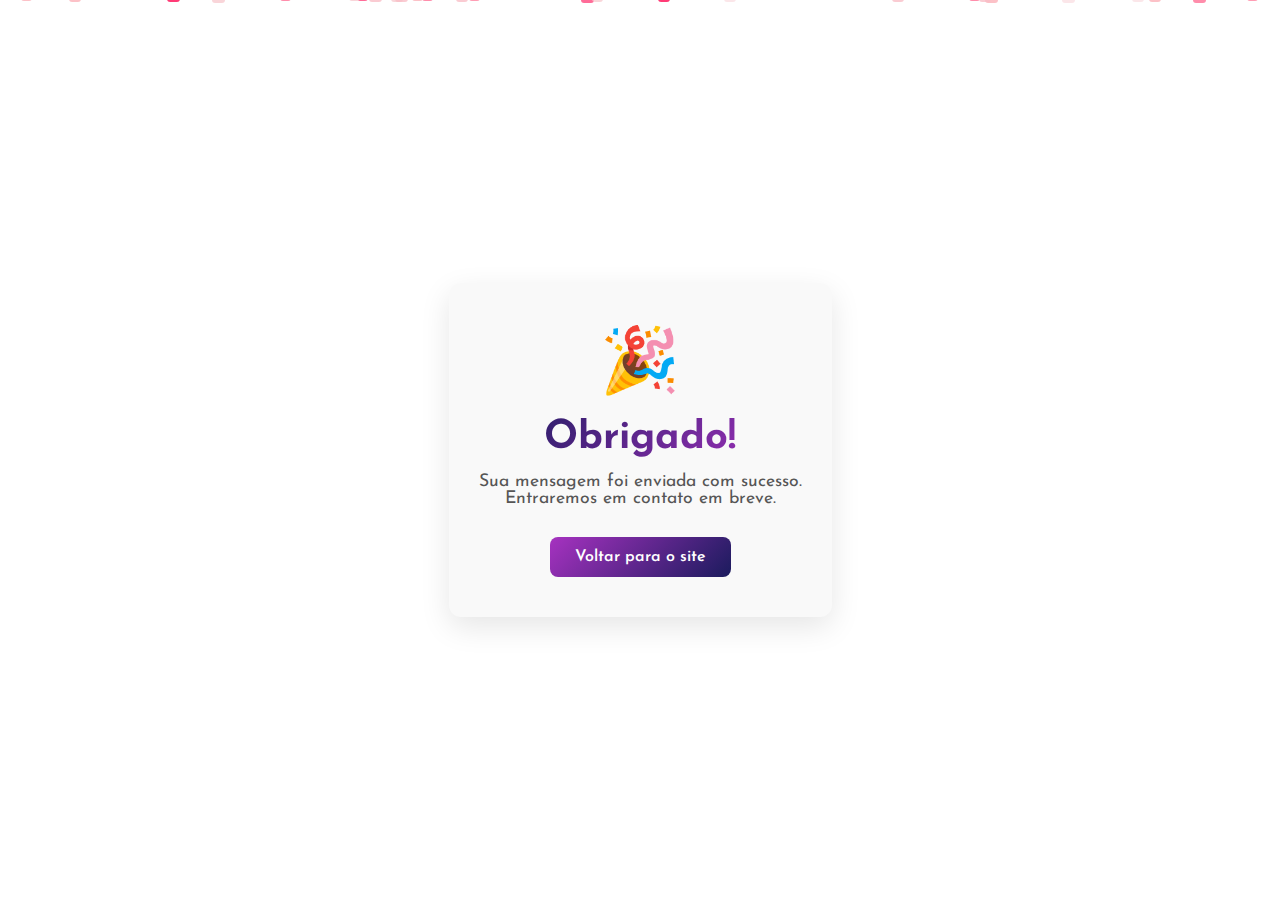
<file: thank-you.html>
<!DOCTYPE html>
<html lang="pt-BR">
<head>
  <meta charset="UTF-8">
  <meta name="viewport" content="width=device-width, initial-scale=1.0">
  <title>Obrigado!</title>
  <link href="https://fonts.googleapis.com/css2?family=Josefin+Sans:wght@400;600;700&display=swap" rel="stylesheet">
  <style>
    :root {
      --blue-clr: #1b1b5d;
      --light-blue-clr: #27278d;
      --pink-clr: #a632c0;
      --light-pink-clr: #cb41e9;
      --primary-text: #121212;
      --secondary-text: #555;
      --bg-color: #ffffff;
    }

    * {
      margin: 0;
      padding: 0;
      box-sizing: border-box;
    }

    body {
      font-family: 'Josefin Sans', sans-serif;
      background-color: var(--bg-color);
      color: var(--primary-text);
      min-height: 100vh;
      display: flex;
      justify-content: center;
      align-items: center;
      text-align: center;
      overflow: hidden;
    }

    .thank-you-container {
      max-width: 600px;
      padding: 40px 30px;
      border-radius: 12px;
      background: #f9f9f9;
      box-shadow: 0 10px 30px rgba(0,0,0,0.1);
      z-index: 10;
      position: relative;
      animation: fadeIn 1s ease forwards;
    }

    .thank-you-container h1 {
      font-size: clamp(2rem, 5vw, 2.5rem);
      margin-bottom: 15px;
      background: linear-gradient(135deg, var(--blue-clr), var(--pink-clr));
      -webkit-background-clip: text;
      -webkit-text-fill-color: transparent;
    }

    .thank-you-container p {
      font-size: 1.1rem;
      color: var(--secondary-text);
      margin-bottom: 30px;
    }

    .thank-you-container a {
      display: inline-block;
      padding: 12px 25px;
      font-size: 1rem;
      font-weight: 600;
      border-radius: 8px;
      background: linear-gradient(135deg, var(--pink-clr), var(--blue-clr));
      color: #fff;
      text-decoration: none;
      transition: 0.4s;
    }

    .thank-you-container a:hover {
      background: linear-gradient(135deg, var(--light-pink-clr), var(--light-blue-clr));
      transform: translateY(-2px);
    }

    /* Fade-in */
    @keyframes fadeIn {
      from {opacity: 0; transform: translateY(30px);}
      to {opacity: 1; transform: translateY(0);}
    }

    /* Confetes */
    .confetti {
      position: fixed;
      width: 10px;
      height: 10px;
      background-color: red;
      top: -10px;
      animation: fall linear infinite;
      opacity: 0.8;
      z-index: 5;
      border-radius: 3px;
    }

    @keyframes fall {
      0% {transform: translateY(0) rotate(0deg);}
      100% {transform: translateY(100vh) rotate(360deg);}
    }

    /* Emoji animado */
    .emoji {
      font-size: 4rem;
      animation: bounce 1s ease infinite alternate;
      display: block;
      margin-bottom: 20px;
    }

    @keyframes bounce {
      from {transform: translateY(0);}
      to {transform: translateY(-15px);}
    }
  </style>
</head>
<body>

  <div class="thank-you-container">
    <span class="emoji">🎉</span>
    <h1>Obrigado!</h1>
    <p>Sua mensagem foi enviada com sucesso.<br>Entraremos em contato em breve.</p>
    <a href="index.html">Voltar para o site</a>
  </div>

  <script>
    // Criar confetes aleatórios
    const colors = ['#ff0a54','#ff477e','#ff7096','#ff85a1','#fbb1b9','#f9bec7','#f7cad0','#fae0e4'];
    const confettiCount = 80;

    for(let i=0; i<confettiCount; i++){
      const confetti = document.createElement('div');
      confetti.classList.add('confetti');
      confetti.style.left = Math.random() * window.innerWidth + 'px';
      confetti.style.backgroundColor = colors[Math.floor(Math.random()*colors.length)];
      confetti.style.width = (Math.random()*8 + 5)+'px';
      confetti.style.height = confetti.style.width;
      confetti.style.animationDuration = (Math.random()*3 + 2) + 's';
      confetti.style.animationDelay = Math.random()*5 + 's';
      document.body.appendChild(confetti);
    }
  </script>

</body>
</html>
</file>
